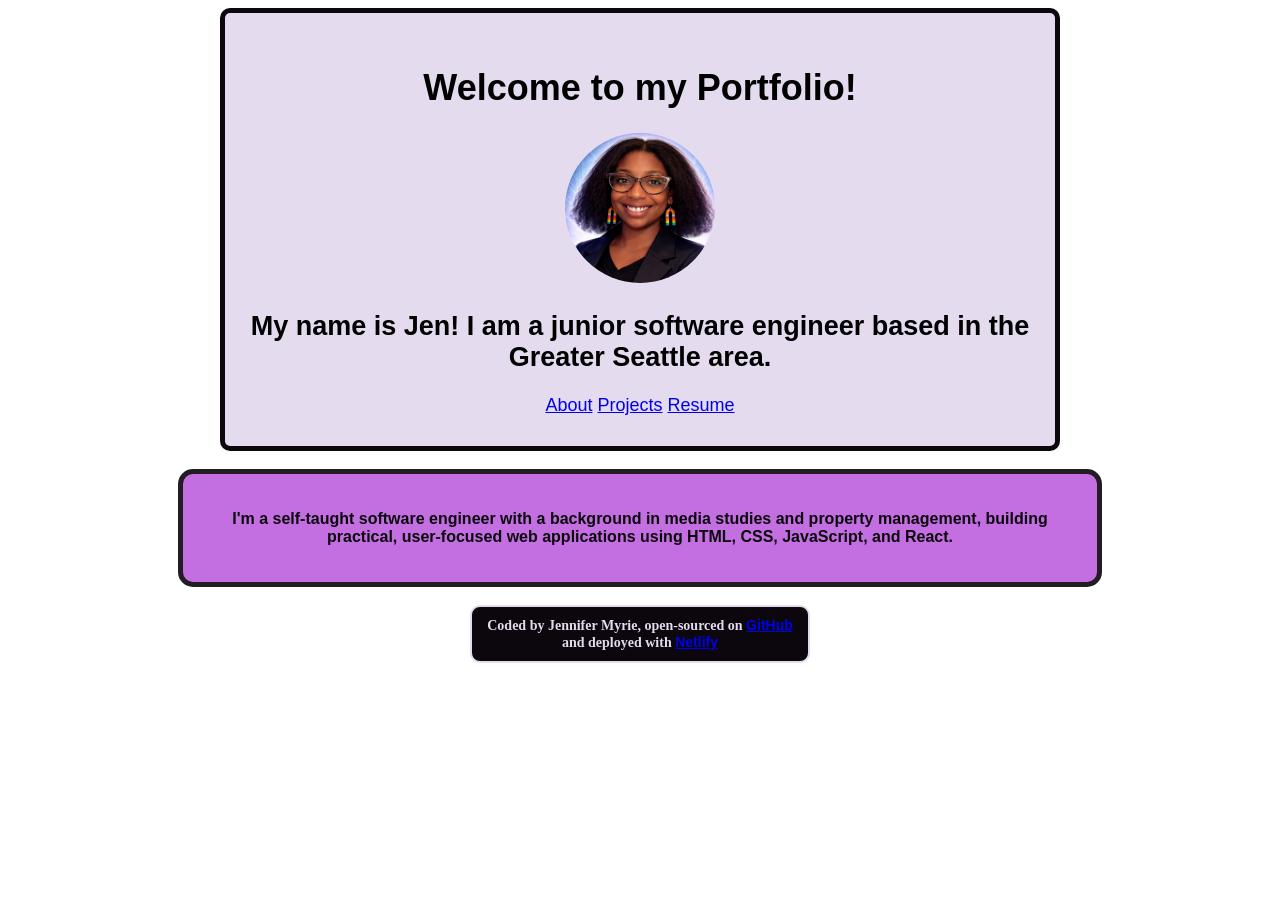
<file: index.html>
<!DOCTYPE html>
<html lang="en">
  <head>
    <meta charset="UTF-8" />
    <meta name="viewport" content="width=device-width, initial-scale=1.0" />
    <link rel="stylesheet" type="text/css" href="src/styles.css" />
    <title>Developer Portfolio</title>
  </head>
  <body>
    <header>
      <h1>Welcome to my Portfolio!</h1>
      <img src="src/images/JC-GitHub-Avatar.png" />
      <br />
      <h2>
        My name is Jen! I am a junior software engineer based in the Greater
        Seattle area.
      </h2>
      <div class="navigation">
        <nav>
          <a href="about.html">About</a>
          <a href="projects.html">Projects</a>
          <a href="resume.html">Resume</a>
        </nav>
      </div>
    </header>
    <br />
    <main>
      <p>
        I'm a self-taught software engineer with a background in media studies
        and property management, building practical, user-focused web
        applications using HTML, CSS, JavaScript, and React.
      </p>
    </main>
    <br />
    <footer>
      Coded by Jennifer Myrie, open-sourced on
      <a href="https://github.com/senshimoondust">GitHub</a> and deployed with
      <a href="https://jcmyrie-portfolio.netlify.app/">Netlify</a>
    </footer>
  </body>
</html>
</file>
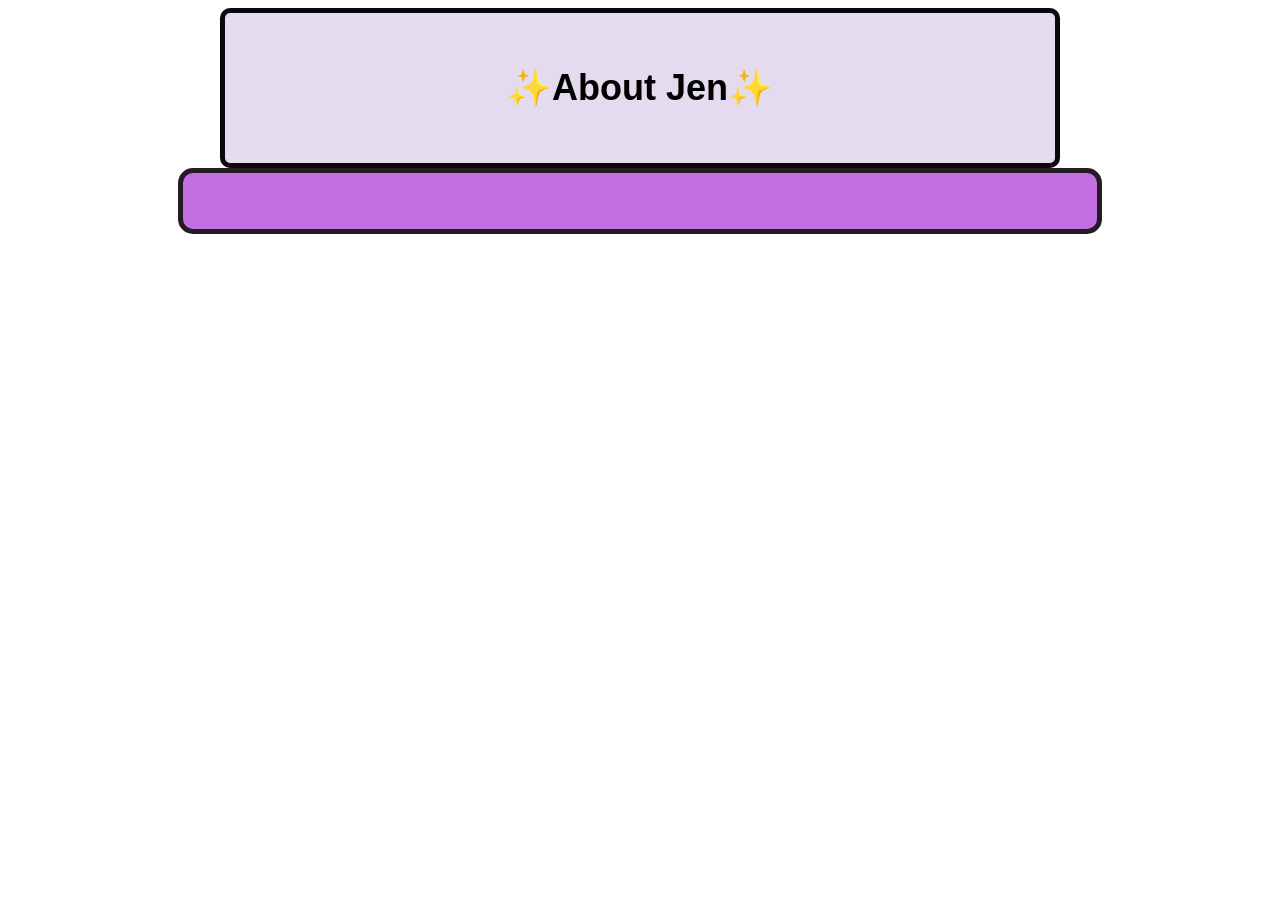
<file: about.html>
<!DOCTYPE html>
<html lang="en">
  <head>
    <meta charset="UTF-8" />
    <meta http-equiv="X-UA-Compatible" content="IE=edge" />
    <meta name="viewport" content="width=device-width, initial-scale=1.0" />
    <link rel="stylesheet" type="text/css" href="src/styles.css" />
    <title>About Page</title>
  </head>
  <body>
    <header>
      <h1>✨About Jen✨</h1>
    </header>
    <main>
      <p></p>
    </main>
  </body>
</html>
</file>
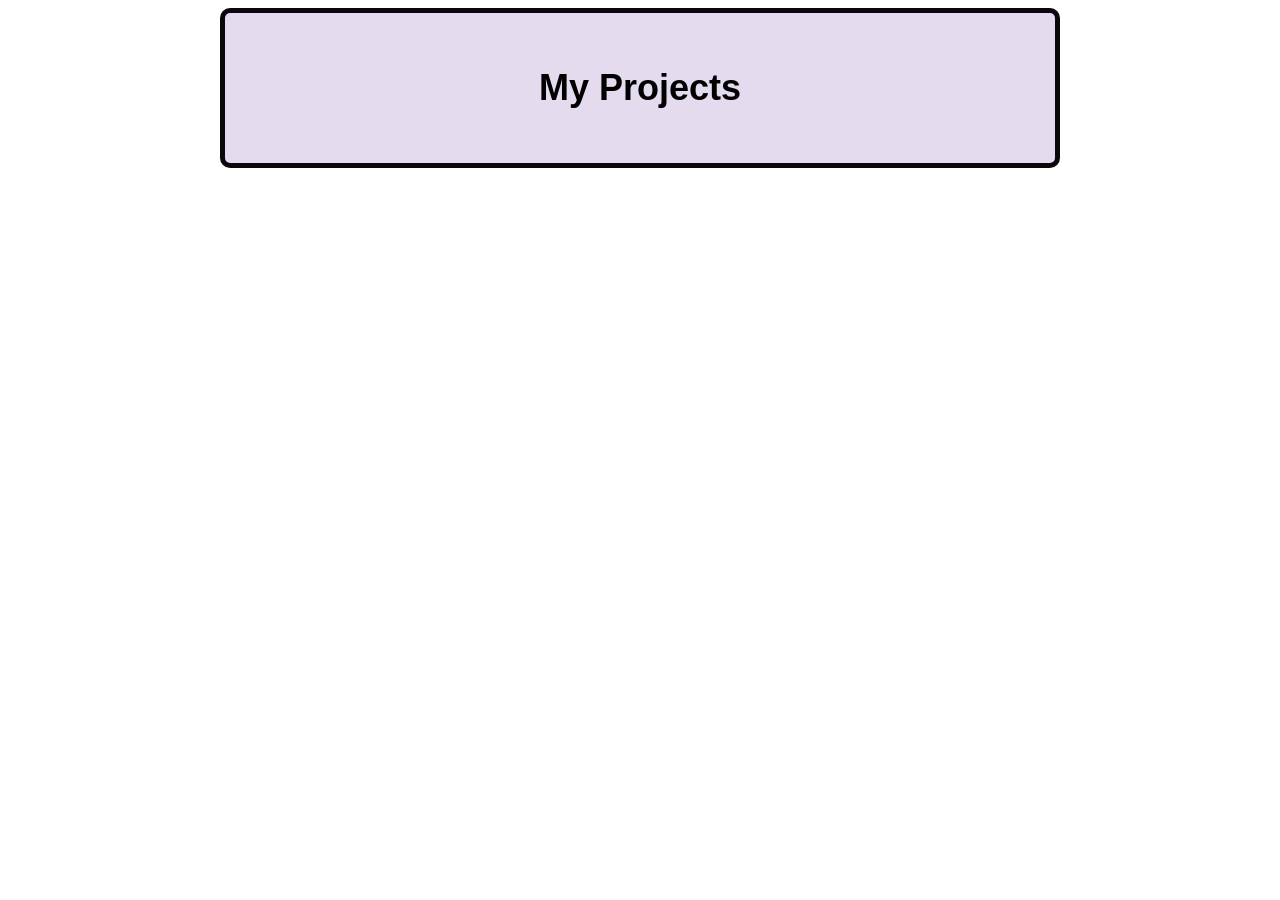
<file: projects.html>
<!DOCTYPE html>
<html lang="en">
  <head>
    <meta charset="UTF-8" />
    <meta http-equiv="X-UA-Compatible" content="IE=edge" />
    <meta name="viewport" content="width=device-width, initial-scale=1.0" />
    <link rel="stylesheet" type="text/css" href="src/styles.css" />
    <title>Project Page</title>
  </head>
  <body>
    <header>
      <h1>My Projects</h1>
    </header>
  </body>
</html>
</file>
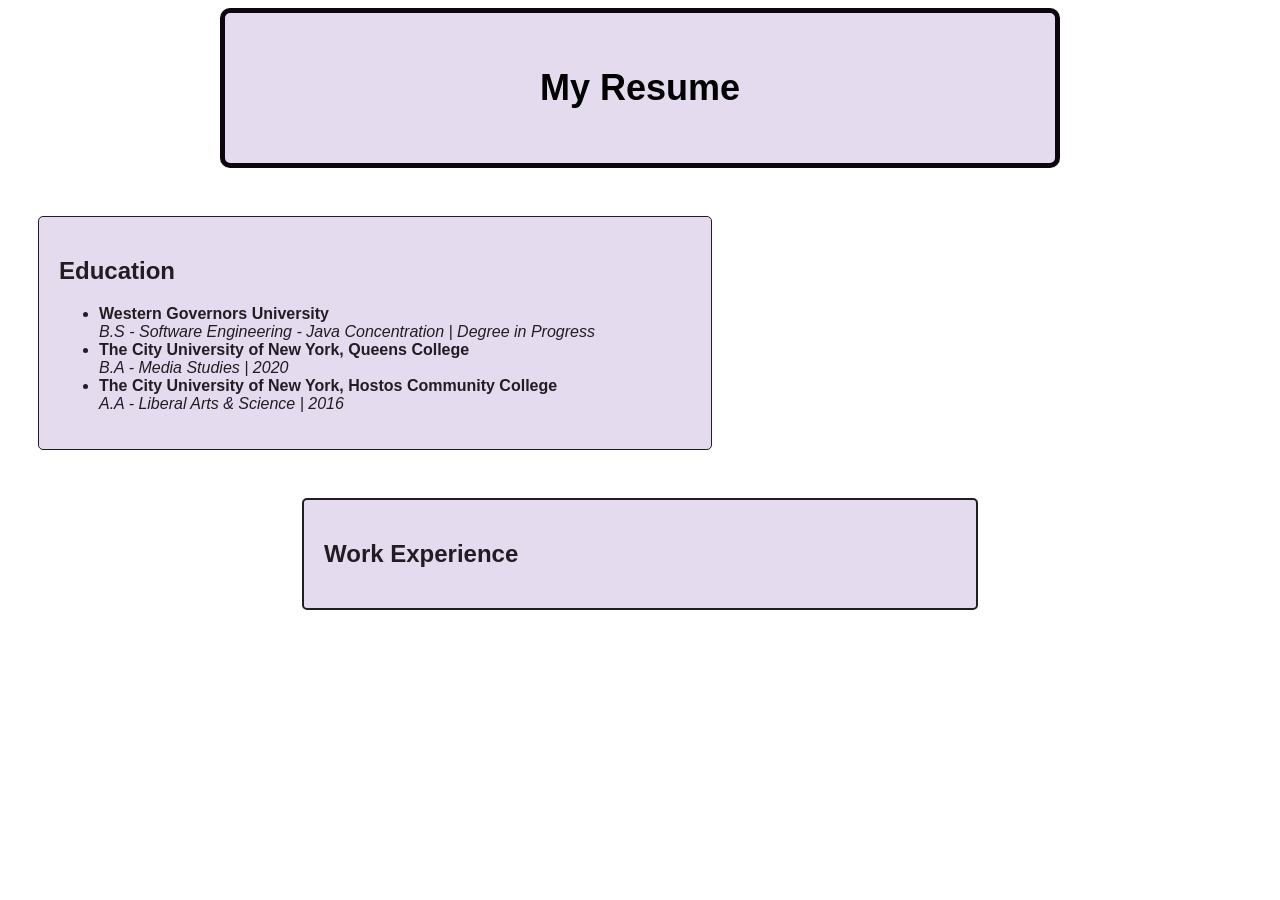
<file: resume.html>
<!DOCTYPE html>
<html>
  <head>
    <meta charset="UTF-8" />
    <meta http-equiv="X-UA-Compatible" content="IE=edge" />
    <meta name="viewport" content="width=device-width, initial-scale=1.0" />
    <link rel="stylesheet" type="text/css" href="src/styles.css" />
    <title>Resume Page</title>
  </head>
  <body>
    <header>
      <h1>My Resume</h1>
    </header>
    <br />
    <section class="education">
      <h2>Education</h2>
      <ul>
        <li>
          <strong>Western Governors University</strong> <br />
          <em
            >B.S - Software Engineering - Java Concentration | Degree in
            Progress</em
          >
        </li>
        <li>
          <strong>The City University of New York, Queens College</strong>
          <br />
          <em>B.A - Media Studies | 2020</em>
        </li>
        <li>
          <strong
            >The City University of New York, Hostos Community College</strong
          ><br />
          <em>A.A - Liberal Arts & Science | 2016</em>
        </li>
      </ul>
    </section>
    <br />
    <section class="experience">
      <h2>Work Experience</h2>
      
  </body>
</html>
</file>
<file: src/styles.css>
* {
  font-family: Arial, sans-serif;
}

header {
  display: block;
  margin: 0 auto;
  text-align: center;
  font-size: 18px;
  background-color: #e4dbef;
  border: 5px solid #0b070c;
  border-radius: 10px;
  padding: 30px 15px;
  max-width: 800px;
  width: 90%;
}
body {
  background-image: url("https://s3.amazonaws.com/shecodesio-production/uploads/files/000/048/702/original/pexels-designecologist-1779487_%281%29.jpg?1665839696");
}

img {
  border-radius: 50%;
  width: 150px;
  height: 150px;
}

main {
  display: block;
  margin: 0 auto;
  background-color: #c36fe2;
  padding: 20px 15px;
  text-align: center;
  border: 5px solid #241c23;
  border-radius: 15px;
  width: 70%;
  font-weight: bold;
  color: #0b070c;
}

footer {
  display: block;
  margin: 0 auto;
  font-family: fantasy;
  font-size: 14px;
  text-align: center;
  font-weight: bold;
  color: #e4dbef;
  background-color: #0b070c;
  border: 2px solid #e4dbef;
  border-radius: 10px;
  max-width: 600px;
  width: 25%;
  padding: 10px;
}

.navigation {
  display: grid;
  justify-content: space-evenly;
}

.education {
  display: block;
  margin: 30px;
  background-color: #e4dbef;
  color: #241c23;
  border: 1px solid #241c23;
  border-radius: 5px;
  width: 50%;
  padding: 20px;
}

.experience {
  display: block;
  margin: 0 auto;
  background-color: #e4dbef;
  color: #241c23;
  border: 2px solid #241c23;
  border-radius: 5px;
  width: 50%;
  padding: 20px;
}
</file>
